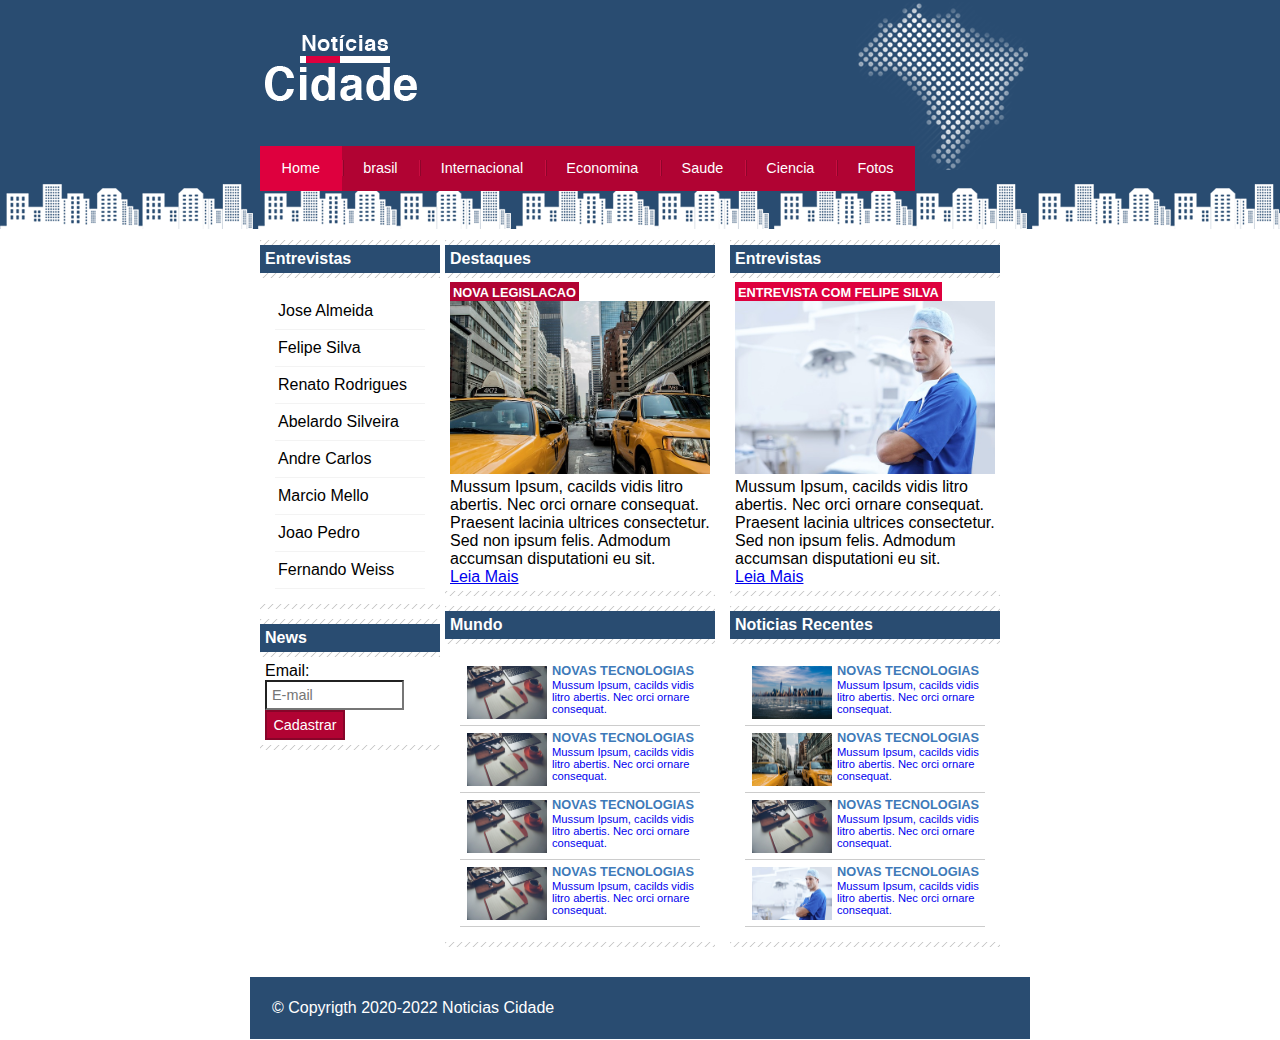
<file: index.html>
<!DOCTYPE html>
<html lang="pt-br">

<head>
    <meta charset="UTF-8">
    <meta http-equiv="X-UA-Compatible" content="IE=edge">
    <meta name="viewport" content="width=device-width, initial-scale=1.0">
    <link rel="stylesheet" href="style.css">
    <title>Noticia Seropedica</title>
</head>

<body class="home">

    <div class="container">
        <div id="topo">
            <h1 class="logo">Noticias Seropedica</h1>
            <ul id="navegacao">
                <li class="primeiro"><a id="home" href="index.html">Home</a></li>
                <li><a id="brasil" href="brasil.html">brasil</a></li>
                <li><a id="internacional" href="internacional.html">Internacional</a></li>
                <li><a id="economia" href="economia.html">Economina</a></li>
                <li><a id="saude" href="saude.html">Saude</a></li>
                <li><a id="ciencia" href="ciencia.html">Ciencia</a></li>
                <li><a id="fotos" href="fotos.html">Fotos</a></li>
            </ul>

        </div>

        <div id="conteudo">

            <div id="primario">
                <div class="caixa destaque">
                    <h2>Destaques</h2>

                    <div class="caixa-conteudo">
                        <h3>Nova Legislacao</h3>
                        <img src="imagens-necessarias-site-noticias-cidade/imagens/taxi.jpg"
                            alt="imagem mostra dois taxis em uma rua cheia de predios" width="100%">
                        <p>
                            Mussum Ipsum, cacilds vidis litro abertis.
                            Nec orci ornare consequat.
                            Praesent lacinia ultrices consectetur. Sed non ipsum felis.
                            Admodum accumsan disputationi eu sit.
                        </p>
                        <a href="fotos.html">Leia Mais</a>
                    </div>
                </div>

                <div class="caixa">
                    <h2>Mundo</h2>
                    <div class="caixa-conteudo">
                        <ul id="lista-noticias">

                            <li><a href="#"><img src="imagens-necessarias-site-noticias-cidade/imagens/tecnologia.jpg" alt="imagen relacionada a tecnologia" width="80">
                            <h3>Novas tecnologias</h3>
                            <p>Mussum Ipsum, cacilds vidis litro abertis.
                               Nec orci ornare consequat.
                            </p></a></li>

                            <li><a href="#"><img src="imagens-necessarias-site-noticias-cidade/imagens/tecnologia.jpg" alt="imagen relacionada a tecnologia" width="80">
                            <h3>Novas tecnologias</h3>
                            <p>Mussum Ipsum, cacilds vidis litro abertis.
                               Nec orci ornare consequat.
                            </p></a></li>

                            <li><a href="#"><img src="imagens-necessarias-site-noticias-cidade/imagens/tecnologia.jpg" alt="imagen relacionada a tecnologia" width="80">
                            <h3>Novas tecnologias</h3>
                            <p>Mussum Ipsum, cacilds vidis litro abertis.
                               Nec orci ornare consequat.
                            </p></a></li>

                            <li><a href="#"><img src="imagens-necessarias-site-noticias-cidade/imagens/tecnologia.jpg" alt="imagen relacionada a tecnologia" width="80">
                            <h3>Novas tecnologias</h3>
                            <p>Mussum Ipsum, cacilds vidis litro abertis.
                               Nec orci ornare consequat.
                            </p></a></li>


                        </ul>
                    </div>
                </div>

            </div>



            <div id="secundario">
                <div class="caixa entrevista">
                    <h2>Entrevistas</h2>
                    <div class="caixa-conteudo">
                        <h3>entrevista com felipe silva</h3>
                        <img src="imagens-necessarias-site-noticias-cidade/imagens/doutor.jpg"
                            alt="imagem mostramedico vestido para cirurgia" width="100%">
                        <p>
                            Mussum Ipsum, cacilds vidis litro abertis.
                            Nec orci ornare consequat.
                            Praesent lacinia ultrices consectetur. Sed non ipsum felis.
                            Admodum accumsan disputationi eu sit.
                        </p>
                        <a href="brasil.html">Leia Mais</a>
                    </div>
                </div>

                <div class="caixa">
                    <h2>Noticias Recentes</h2>
                    <div class="caixa-conteudo">
                        <ul id="lista-noticias">

                            <li><a href="#"><img src="imagens-necessarias-site-noticias-cidade/imagens/cidade.jpg" alt="imagen relacionada a tecnologia" width="80">
                            <h3>Novas tecnologias</h3>
                            <p>Mussum Ipsum, cacilds vidis litro abertis.
                               Nec orci ornare consequat.
                            </p></a></li>

                            <li><a href="#"><img src="imagens-necessarias-site-noticias-cidade/imagens/taxi.jpg" alt="imagen relacionada a tecnologia" width="80">
                            <h3>Novas tecnologias</h3>
                            <p>Mussum Ipsum, cacilds vidis litro abertis.
                               Nec orci ornare consequat.
                            </p></a></li>

                            <li><a href="#"><img src="imagens-necessarias-site-noticias-cidade/imagens/tecnologia.jpg" alt="imagen relacionada a tecnologia" width="80">
                            <h3>Novas tecnologias</h3>
                            <p>Mussum Ipsum, cacilds vidis litro abertis.
                               Nec orci ornare consequat.
                            </p></a></li>

                            <li><a href="#"><img src="imagens-necessarias-site-noticias-cidade/imagens/doutor.jpg" alt="imagen relacionada a tecnologia" width="80">
                            <h3>Novas tecnologias</h3>
                            <p>Mussum Ipsum, cacilds vidis litro abertis.
                               Nec orci ornare consequat.
                            </p></a></li>


                        </ul>
                    </div>
                </div>

            </div>

            <div id="lateral">

                <div class="caixa">
                    <h2>Entrevistas</h2>
                    <div class="caixa-conteudo">
                        <ul>
                            <li><a href="">Jose Almeida</a></li>

                            <li><a href="brasil.html">Felipe Silva</a></li>

                            <li><a href="">Renato Rodrigues</a></li>

                            <li><a href="">Abelardo Silveira</a></li>

                            <li><a href="">Andre Carlos</a></li>

                            <li><a href="">Marcio Mello</a></li>

                            <li><a href="">Joao Pedro</a></li>

                            <li><a href="">Fernando Weiss</a></li>
                        </ul>
                    </div>
                </div>

                <div class="caixa">
                    <h2>News</h2>
                    <div class="caixa-conteudo">
                        <form action="">
                            <label for="">Email:</label>
                            <input type="text" name="email" id="email" placeholder="E-mail">

                            <div>
                                <input class="submit" type="submit" value="Cadastrar">
                            </div>

                        </form>
                    </div>
                </div>

            </div>
        </div>
        <footer id="container-rodape" style="clear: both;">
            <div id="rodape">
                &copy; Copyrigth 2020-2022 Noticias Cidade
            </div>
        </footer>
    </div>

</body>

</html>
</file>
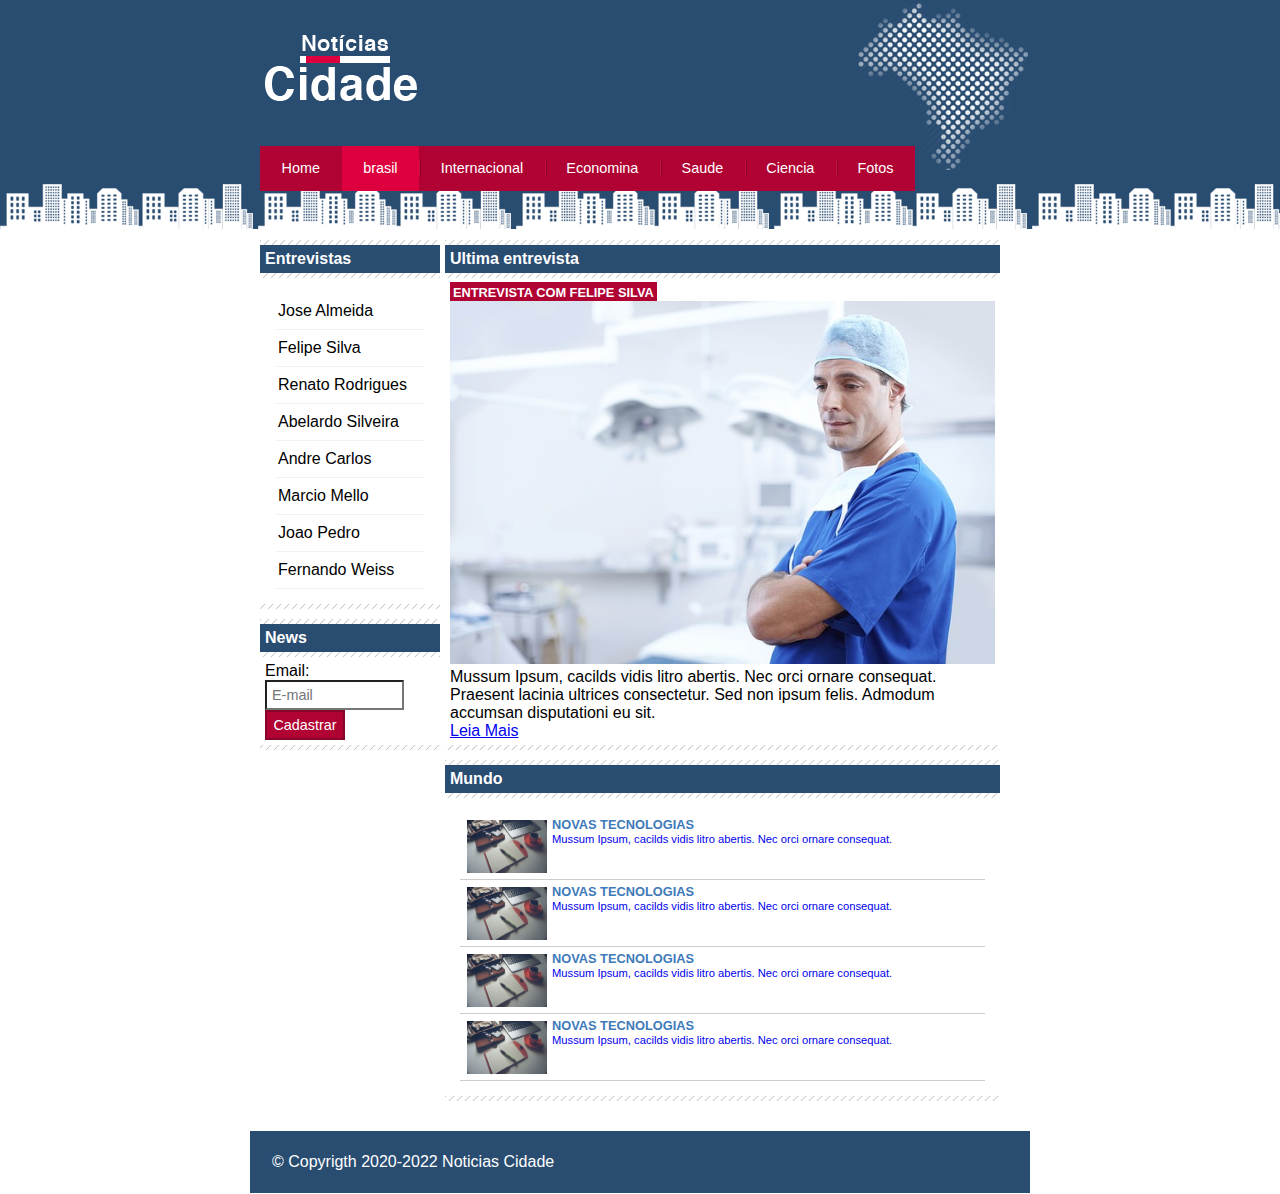
<file: brasil.html>
<!DOCTYPE html>
<html lang="pt-br">
    <head>
        <meta charset="UTF-8">
        <meta http-equiv="X-UA-Compatible" content="IE=edge">
        <meta name="viewport" content="width=device-width, initial-scale=1.0">
        <link rel="stylesheet" href="style.css">
        <title>Noticia Seropedica</title>
    </head>
    <body id="duas-colunas" class="brasil">
        
        <div class="container">
            <div id="topo">
                <h1 class="logo">Noticias Seropedica</h1>
                <ul id="navegacao">
                    <li class="primeiro"><a id="home" href="index.html">Home</a></li>
                    <li><a id="brasil" href="brasil.html">brasil</a></li>
                    <li><a id="internacional" href="internacional.html">Internacional</a></li>
                    <li><a id="economia" href="economia.html">Economina</a></li>
                    <li><a id="saude" href="saude.html">Saude</a></li>
                    <li><a id="ciencia" href="ciencia.html">Ciencia</a></li>
                    <li><a id="fotos" href="fotos.html">Fotos</a></li>
                </ul>

            </div>

            <div id="conteudo">

                <div id="primario">
                    <div class="caixa destaque">
                        <h2>Ultima entrevista</h2>
    
                        <div class="caixa-conteudo">
                            <h3>Entrevista com Felipe Silva</h3>
                            <img src="imagens-necessarias-site-noticias-cidade/imagens/doutor.jpg"
                                alt="imagem mostra doutor vestido para cirurgia" width="100%">
                            <p>
                                Mussum Ipsum, cacilds vidis litro abertis.
                                Nec orci ornare consequat.
                                Praesent lacinia ultrices consectetur. Sed non ipsum felis.
                                Admodum accumsan disputationi eu sit.
                            </p>
                            <a href="#">Leia Mais</a>
                        </div>
                    </div>
    
                    <div class="caixa">
                        <h2>Mundo</h2>
                        <div class="caixa-conteudo">
                            <ul id="lista-noticias">
    
                                <li><a href="#"><img src="imagens-necessarias-site-noticias-cidade/imagens/tecnologia.jpg" alt="imagen relacionada a tecnologia" width="80">
                                <h3>Novas tecnologias</h3>
                                <p>Mussum Ipsum, cacilds vidis litro abertis.
                                   Nec orci ornare consequat.
                                </p></a></li>
    
                                <li><a href="#"><img src="imagens-necessarias-site-noticias-cidade/imagens/tecnologia.jpg" alt="imagen relacionada a tecnologia" width="80">
                                <h3>Novas tecnologias</h3>
                                <p>Mussum Ipsum, cacilds vidis litro abertis.
                                   Nec orci ornare consequat.
                                </p></a></li>
    
                                <li><a href="#"><img src="imagens-necessarias-site-noticias-cidade/imagens/tecnologia.jpg" alt="imagen relacionada a tecnologia" width="80">
                                <h3>Novas tecnologias</h3>
                                <p>Mussum Ipsum, cacilds vidis litro abertis.
                                   Nec orci ornare consequat.
                                </p></a></li>
    
                                <li><a href="#"><img src="imagens-necessarias-site-noticias-cidade/imagens/tecnologia.jpg" alt="imagen relacionada a tecnologia" width="80">
                                <h3>Novas tecnologias</h3>
                                <p>Mussum Ipsum, cacilds vidis litro abertis.
                                   Nec orci ornare consequat.
                                </p></a></li>
    
    
                            </ul>
                        </div>
                    </div>
    
                </div>
        
                <div id="lateral">
    
                    <div class="caixa">
                        <h2>Entrevistas</h2>
                        <div class="caixa-conteudo">
                            <ul>
                                <li><a href="">Jose Almeida</a></li>
    
                                <li><a href="">Felipe Silva</a></li>
    
                                <li><a href="">Renato Rodrigues</a></li>
    
                                <li><a href="">Abelardo Silveira</a></li>
    
                                <li><a href="">Andre Carlos</a></li>
    
                                <li><a href="">Marcio Mello</a></li>
    
                                <li><a href="">Joao Pedro</a></li>
    
                                <li><a href="">Fernando Weiss</a></li>
                            </ul>
                        </div>
                    </div>
    
                    <div class="caixa">
                        <h2>News</h2>
                        <div class="caixa-conteudo">
                            <form action="">
                                <label for="">Email:</label>
                                <input type="text" name="email" id="email" placeholder="E-mail">
    
                                <div>
                                    <input class="submit" type="submit" value="Cadastrar">
                                </div>
    
                            </form>
                        </div>
                    </div>
    
                </div>
            </div>
            <footer id="container-rodape" style="clear: both;">
                <div id="rodape">
                    &copy; Copyrigth 2020-2022 Noticias Cidade
                </div>
            </footer>
        </div>

    </body>
</html>
</file>
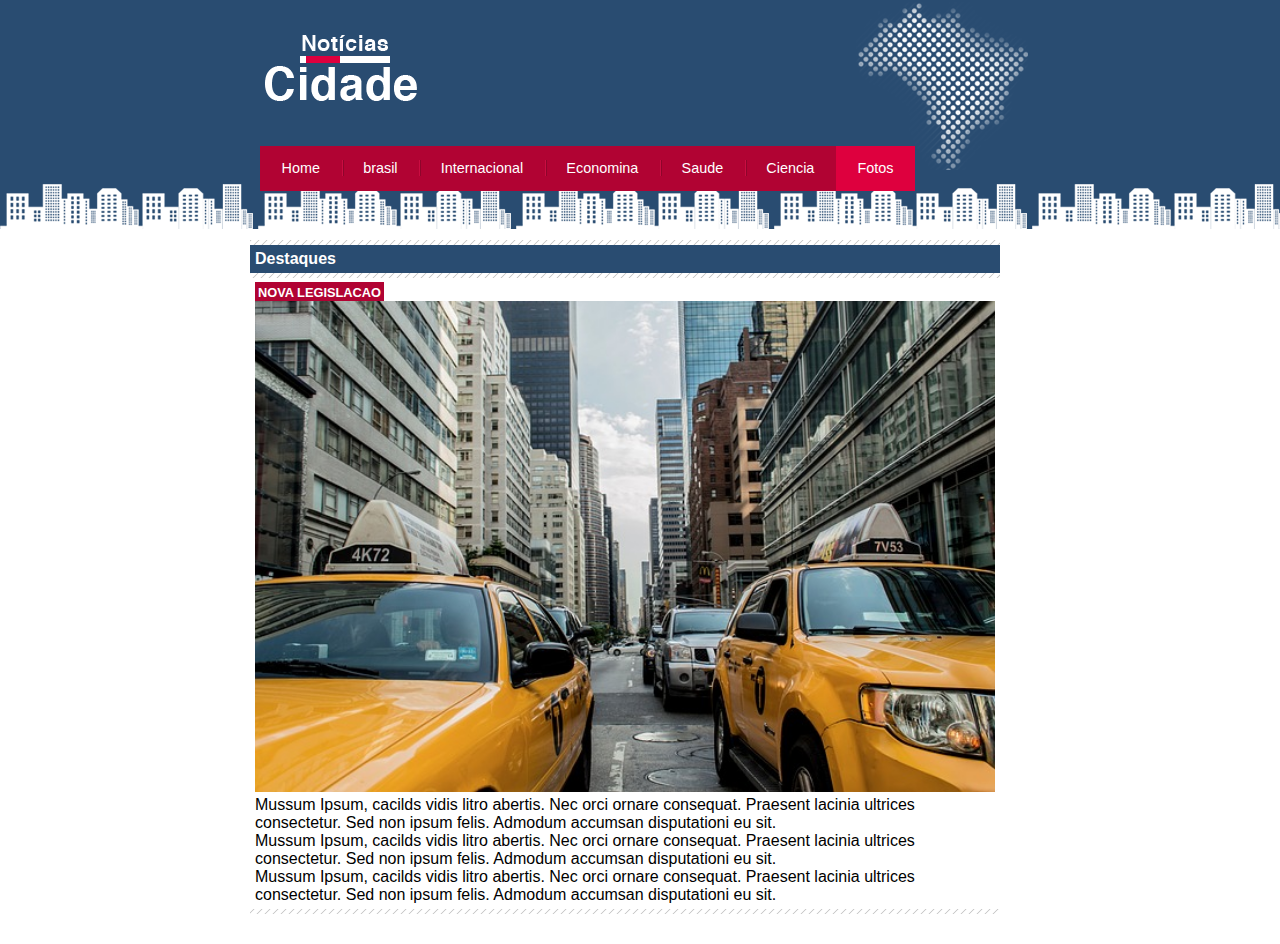
<file: fotos.html>
<!DOCTYPE html>
<html lang="pt-br">
    <head>
        <meta charset="UTF-8">
        <meta http-equiv="X-UA-Compatible" content="IE=edge">
        <meta name="viewport" content="width=device-width, initial-scale=1.0">
        <link rel="stylesheet" href="style.css">
        <title>Noticia Seropedica</title>
    </head>
    <body id="uma-colunas" class="fotos">
        
        <div class="container">
            <div id="topo">
                <h1 class="logo">Noticias Seropedica</h1>
                <ul id="navegacao">
                    <li class="primeiro"><a id="home" href="index.html">Home</a></li>
                    <li><a id="brasil" href="brasil.html">brasil</a></li>
                    <li><a id="internacional" href="internacional.html">Internacional</a></li>
                    <li><a id="economia" href="economia.html">Economina</a></li>
                    <li><a id="saude" href="saude.html">Saude</a></li>
                    <li><a id="ciencia" href="ciencia.html">Ciencia</a></li>
                    <li><a id="fotos" href="fotos.html">Fotos</a></li>
                </ul>

            </div>

            <div id="conteudo">

                <div id="primario">
                    <div class="caixa destaque">
                        <h2>Destaques</h2>
    
                        <div class="caixa-conteudo">
                            <h3>Nova Legislacao</h3>
                            <img src="imagens-necessarias-site-noticias-cidade/imagens/taxi.jpg"
                                alt="" width="100%">
                            <p>
                                Mussum Ipsum, cacilds vidis litro abertis.
                                Nec orci ornare consequat.
                                Praesent lacinia ultrices consectetur. Sed non ipsum felis.
                                Admodum accumsan disputationi eu sit.
                            </p>
                            <p>
                                Mussum Ipsum, cacilds vidis litro abertis.
                                Nec orci ornare consequat.
                                Praesent lacinia ultrices consectetur. Sed non ipsum felis.
                                Admodum accumsan disputationi eu sit.
                            </p>
                            <p>
                                Mussum Ipsum, cacilds vidis litro abertis.
                                Nec orci ornare consequat.
                                Praesent lacinia ultrices consectetur. Sed non ipsum felis.
                                Admodum accumsan disputationi eu sit.
                            </p>
                        </div>
                    </div>   
                </div>
            </div>

    </body>
</html>
</file>
<file: style.css>
* {
  margin: 0;
  padding: 0;
}

body {
    font-family: 'Trebuchet MS', 'Lucida Sans Unicode', 'Lucida Grande', 'Lucida Sans', Arial, sans-serif;
    background: #fff url(imagens-necessarias-site-noticias-cidade/imagens/fundo.png) repeat-x;
    margin: 0 250px;
    border-bottom: #fff solid 1px;
 

}

#container {
    width: 750px;
    margin: 0 auto;
    
}

#topo {
    height: 150px;
    background: url(imagens-necessarias-site-noticias-cidade/imagens/detalhe-topo.png) no-repeat right top;
    padding-top: 20px;
}

.logo {
    width: 152;
    height: 66px;
    margin: 15px;
    background: url(imagens-necessarias-site-noticias-cidade/imagens/logo.png)no-repeat left center;
    text-indent: -3000px;
}

/*Barra de navegacao*/

ul {
    margin: 10px;
    padding: 0;
    list-style: none;
}

#topo ul {
    margin-top: 30px;
    background: #b10333;
    float: left;
}

#topo ul li {
    float: left;
}

#topo ul a {
    font-size: 0.9em;
    display: block;
    padding: 0.5em 1.5em;
    line-height: 2.1em;
    text-decoration: none;
    color: #fff;
    background: url(imagens-necessarias-site-noticias-cidade/imagens/divisor.png) no-repeat left center;
}

#topo ul .primeiro a {
    background: none;
}

#topo ul a:hover {
    color: #69001d;
}

body.home #navegacao a#home,
body.brasil #navegacao a#brasil,
body.internacional #navegacao a#internacional,
body.economia #navegacao a#economia,
body.saude #navegacao a#saude,
body.ciencia #navegacao a#ciencia,
body.fotos #navegacao a#fotos {
    color: #fff;
    background: #de003e;
    cursor: text;
}

/* layout de 3 colunas */
#conteudo {
    margin-top: 60px;
    background: #f5f5f5;
}

#lateral { 
    width: 180px;
    float: left;
    margin: 0 0 20px -740px;
}

#primario { 
    width: 270px;
    float: left;
    margin: 0 0 20px 195px;
}

#duas-colunas #primario { 
    width: 555px;
     margin: 0 0 20px 195px;
 }

#uma-colunas #primario { 
    width: 750px;
    margin: 0 0 20px;
 }

#secundario { 
    width: 270px;
    float: left;
    margin: 0 0 20px 15px;
}

/*formatar menu lateral*/

#lateral ul a {
    font-size: 0.9;
    padding: 3px;
    display: block;
    line-height: 30px;
    color: #000;
    text-decoration: none;
    border-bottom: 1px solid #f3f3f3;
}

#lateral ul a:hover {
    background: #f9f9f9 url(imagens-necessarias-site-noticias-cidade/imagens/marcador.png) no-repeat left center;
    padding-left: 20px;
    color: #a1a1a1;
}

/*formatando formularios*/

label {
    display: block;
    cursor: pointer;
}

input {
    padding: 5px;
    width: 125px;
    font-size: 00.9em;
    background-color: #fff;
}

input.submit {
    width: 80px;
    color: #fff;
    background-color: #b10333;
    border: 2px solid #870529;
}
/*formatando imgs*/

img.imagem-principal {
    width: 98%;
    border:  3px solid #dfdfdf;
}

/*formatando cabecalhos*/

h3 {
    text-transform: uppercase;
    display: inline;
    font-size: 0.8em;
    padding: 3px;
}

.destaque h3 {
    background: #b10333;
    color: #fff;
}

.entrevista h3 {
    background: #de003e;
    color: #fff;
}


/*formatando lista de noticias*/

#lista-noticias li{
    padding: 2px;
    border-bottom: 1px solid #ccc;
    height: 62px;
}

#lista-noticias li a img{
float: left;
margin: 5px;
}

#lista-noticias li a {
    text-decoration: none;
}

#lista-noticias li a h3 {
    font-size: 0.8em;
    padding: 0;
    color: #3e7ab9;
}
#lista-noticias li a p {
    font-size: 0.7em;
}

#lista-noticias li:hover {
    background: #eee;
    cursor: pointer;

}

.caixa {
    margin: 10px 0;
    padding: 5px 0 5px 0;
    background: #f3f3f3 url(imagens-necessarias-site-noticias-cidade/imagens/fundo-caixa.png);
}

.caixa-conteudo {
    background: #fff;
    padding: 5px;
    margin-top: 5px;
}

h2 {
    font-size: 1em;
    background: #294c71;
    color: #fff;
    padding: 5px;
}

/*rodape*/

footer {
    background: #294c71;
    padding: 20px;
}

#rodape {
    width: 750px;
    margin: 2px;
    color: #fff;
}
</file>
